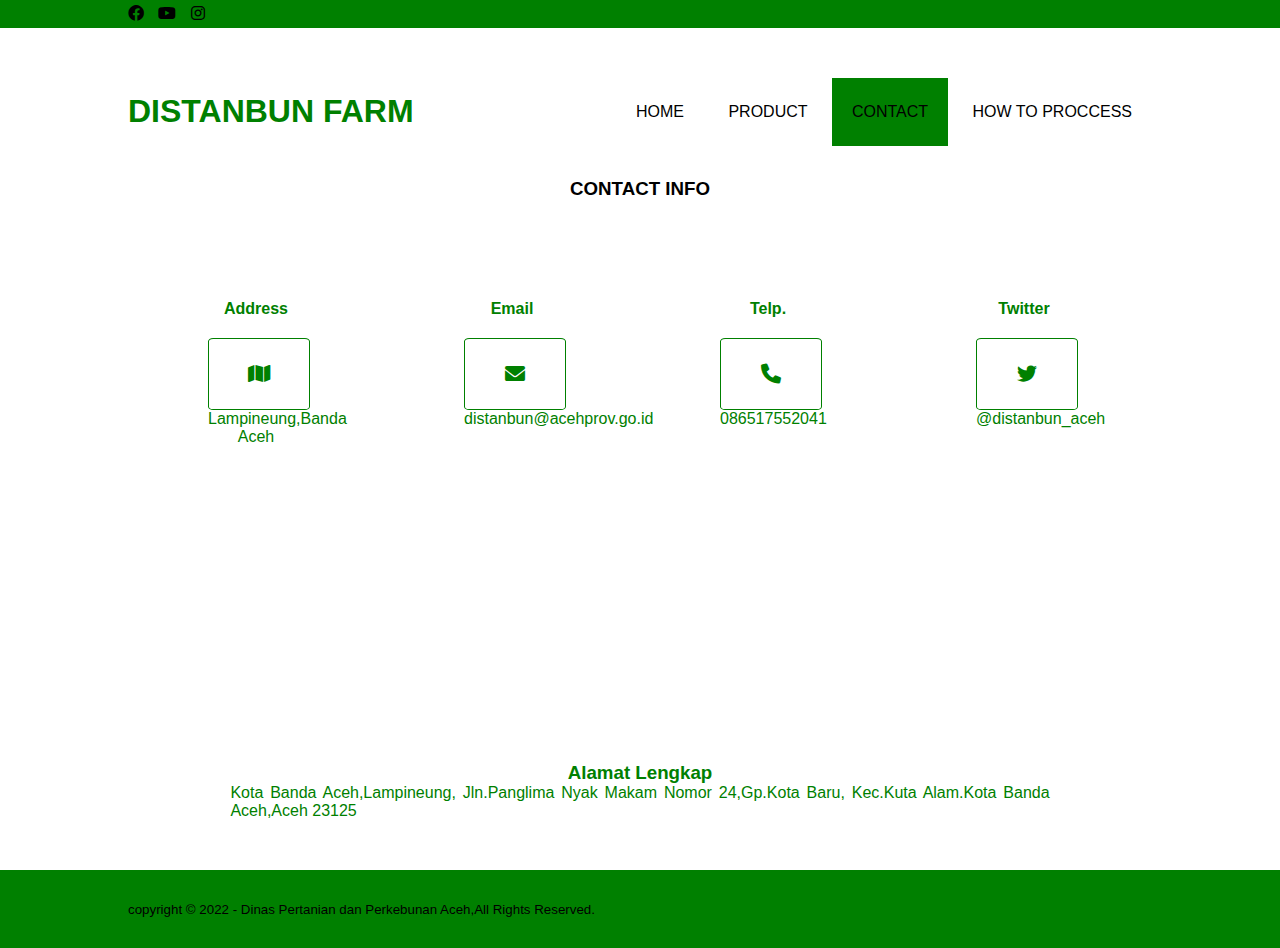
<file: contact.html>
<!DOCTYPE html>
<html>
<head>
	<meta charset="utf-8">
	<meta name="viewport" content="widht=device-widht, initial-scale=1">
	<title>DISTANBUN FARM</title>
	<link rel="stylesheet" type="text/css" href="css/style.css">
	<link rel="stylesheet" type="text/css" href="https://cdnjs.cloudflare.com/ajax/libs/font-awesome/6.0.0-beta3/css/all.min.css">
</head>
<body>

	<!-- header -->
	<div class="medsos">
		<div class="container">
			<ul>
				<li><a href="#"><i class="fab fa-facebook"></i></a></li>
				<li><a href="#"><i class="fab fa-youtube"></i></a></li>
				<li><a href="#"><i class="fab fa-instagram"></i></a></li>
			</ul>
		</div>
	</div>
	<header>
		<div class="container">
			<h1><a href="index.html">DISTANBUN FARM</a></h1>
			<ul>
				<li><a href="index.html">HOME</a></li>
				<li><a href="about.html">PRODUCT</a></li>
				<li class="active"><a href="contact.html">CONTACT</a></li>
				<li><a href="last.html">HOW TO PROCCESS</a></li>
		</ul>
		</div>
	</header>

	<!-- about -->
	<section class="about">
		<div class="container">
			<h3>CONTACT INFO</h3>
			<div class="box">
				<div class="col-4">
					<h4>Address</h4>
					<div class="icon"><i class="fas fa-map"></i></div>
					<p>Lampineung,Banda Aceh</p>
			</div>
			<div class="box">
				<div class="col-4">
					<h4>Email</h4>
					<div class="icon"><i class="fa-solid fa-envelope"></i></div>
					<p>distanbun@acehprov.go.id</p>
			</div>
			<div class="box">
				<div class="col-4">
					<h4>Telp.</h4>
					<div class="icon"><i class="fas fa-phone"></i></div>
					<p>086517552041</p>
			</div>
			<div class="box">
				<div class="col-4">
					<h4>Twitter</h4>
					<div class="icon"><i class="fa-brands fa-twitter"></i></div>
					<p>@distanbun_aceh</p>
			
			</div>
			<iframe src="https://www.google.com/maps/embed?pb=!1m18!1m12!1m3!1d3971.0357276481673!2d95.34093801375178!3d5.5617230959675545!2m3!1f0!2f0!3f0!3m2!1i1024!2i768!4f13.1!3m3!1m2!1s0x3040371b2a23b671%3A0xfd96414425e333e9!2sDinas%20Pertanian%20dan%20Perkebunan%20Aceh!5e0!3m2!1sid!2sid!4v1660880344416!5m2!1sid!2sid" width="300" height="250" style="border:0;" allowfullscreen="" loading="lazy" referrerpolicy="no-referrer-when-downgrade"></iframe>

			<div class="container">
			<h3>Alamat Lengkap</h3>
					<p>Kota Banda Aceh,Lampineung, Jln.Panglima Nyak Makam Nomor 24,Gp.Kota Baru, Kec.Kuta Alam.Kota Banda Aceh,Aceh 23125</p>
		</div>
	</section>

	<!-- footer -->
	<footer>
		<div class="container">
			<small> copyright &copy; 2022 - Dinas Pertanian dan Perkebunan Aceh,All Rights Reserved.</small>
	</footer>
</body>
</html>
</file>
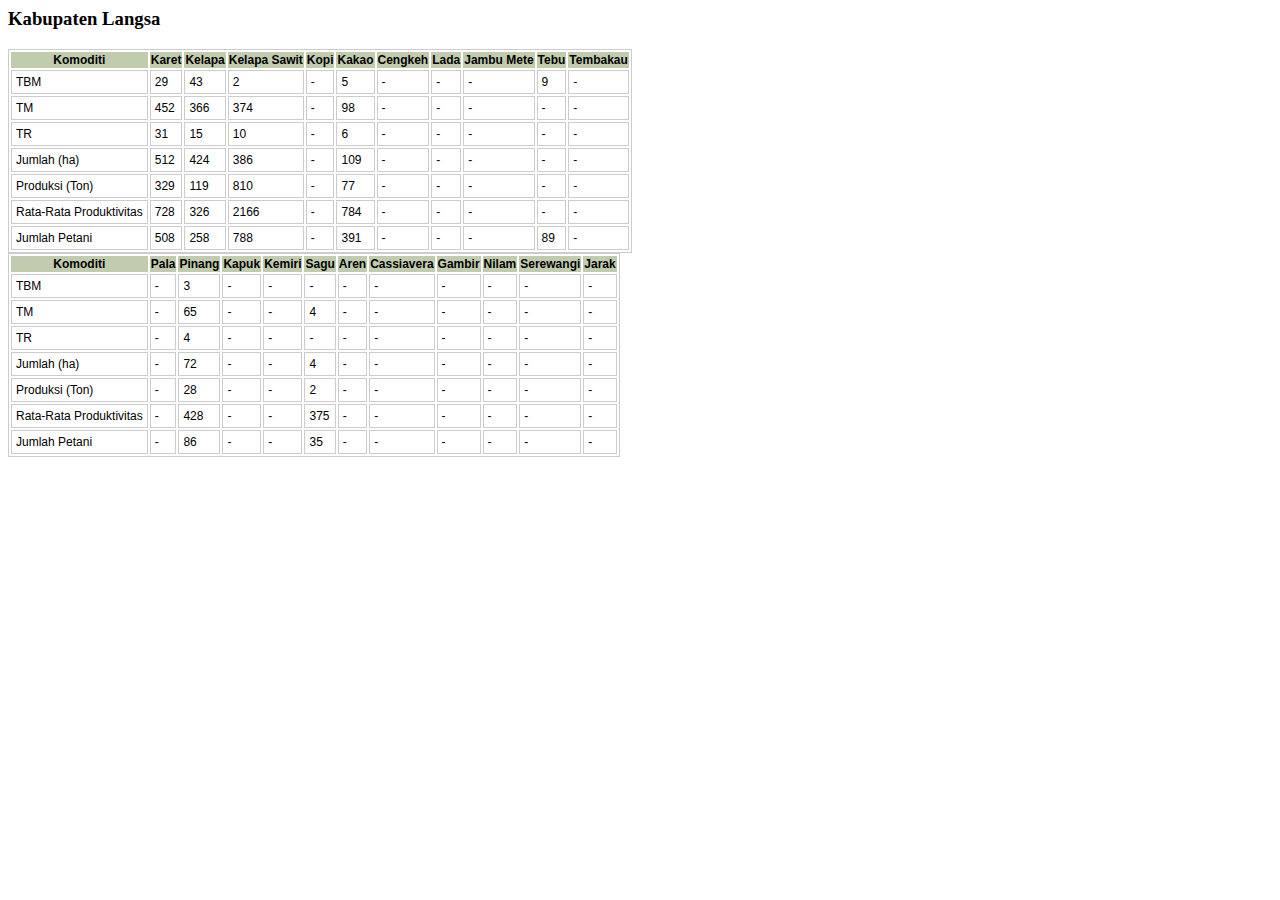
<file: test.html>
<!--services -->
	<section class="services">
		<div class="container">
			<h3>Kabupaten Langsa</h3>
				<meta charset="UTF-8">
			<title>Tableizer using codebeautify.org</title>
			<style type="text/css">     	table.cb-tableizer {     		font-size: 12px;     		border: 1px solid #CCC;      		font-family:Arial, Helvetica, sans-serif;   	}      	.cb-tableizer td {     		padding: 4px;     		margin: 3px;     		border: 1px solid #CCC;     	}     	.cb-tableizer th {     		background-color:#C1CCAF;      		color: #000;     		font-weight: bold;     	}    </style>
		</head>
		<body>
			<table class="cb-tableizer">
				<thead>
					<tr>
				<th>Komoditi</th>
						<th>Karet</th>
						<th>Kelapa</th>
						<th>Kelapa Sawit</th>
						<th>Kopi</th>
						<th>Kakao</th>
						<th>Cengkeh</th>
						<th>Lada</th>
						<th>Jambu Mete</th>
						<th>Tebu</th>
						<th>Tembakau</th>
					</tr>
				</thead>
				<tbody>
					
					<tr>
						<td>TBM</td>
						<td>29</td>
						<td>43</td>
						<td>2</td>
						<td>-</td>
						<td>5</td>
						<td>-</td>
						<td>-</td>
						<td>-</td>
						<td>9</td>
						<td>-</td>
					</tr>
					<tr>
						<td>TM</td>
						<td>452</td>
						<td>366</td>
						<td>374</td>
						<td>-</td>
						<td>98</td>
						<td>-</td>
						<td>-</td>
						<td>-</td>
						<td>-</td>
						<td>-</td>
					</tr>
					<tr>
						<td>TR</td>
						<td>31</td>
						<td>15</td>
						<td>10</td>
						<td>-</td>
						<td>6</td>
						<td>-</td>
						<td>-</td>
						<td>-</td>
						<td>-</td>
						<td>-</td>
					</tr>
					<tr>
						<td>Jumlah (ha)</td>
						<td>512</td>
						<td>424</td>
						<td>386</td>
						<td>-</td>
						<td>109</td>
						<td>-</td>
						<td>-</td>
						<td>-</td>
						<td>-</td>
						<td>-</td>
					</tr>
					<tr>
						<td>Produksi (Ton)</td>
						<td>329</td>
						<td>119</td>
						<td>810</td>
						<td>-</td>
						<td>77</td>
						<td>-</td>
						<td>-</td>
						<td>-</td>
						<td>-</td>
						<td>-</td>
					</tr>
					<tr>
						<td>Rata-Rata Produktivitas</td>
						<td>728</td>
						<td>326</td>
						<td>2166</td>
						<td>-</td>
						<td>784</td>
						<td>-</td>
						<td>-</td>
						<td>-</td>
						<td>-</td>
						<td>-</td>
					</tr>
					<tr>
						<td>Jumlah Petani</td>
						<td>508</td>
						<td>258</td>
						<td>788</td>
						<td>-</td>
						<td>391</td>
						<td>-</td>
						<td>-</td>
						<td>-</td>
						<td>89</td>
						<td>-</td>		
					</tr>
					</tbody>
			</table>
		</body>
	</thead>
</section>


<!--services -->
	<section class="services">
		<div class="container">
				<meta charset="UTF-8">
			<title>Tableizer using codebeautify.org</title>
			<style type="text/css">     	table.cb-tableizer {     		font-size: 12px;     		border: 1px solid #CCC;      		font-family:Arial, Helvetica, sans-serif;   	}      	.cb-tableizer td {     		padding: 4px;     		margin: 3px;     		border: 1px solid #CCC;     	}     	.cb-tableizer th {     		background-color:#C1CCAF;      		color: #000;     		font-weight: bold;     	}    </style>
		</head>
		<body>
			<table class="cb-tableizer">
				<thead>
					<tr>

							<th>Komoditi</th>
						<th>Pala</th>
						<th>Pinang</th>
						<th>Kapuk</th>
						<th>Kemiri</th>
						<th>Sagu</th>
						<th>Aren</th>
						<th>Cassiavera</th>
						<th>Gambir</th>
						<th>Nilam</th>
						<th>Serewangi</th>
						<th>Jarak</th>
					</tr>
				</thead>
				<tbody>
					
					<tr>
						<td>TBM</td>
						<td>-</td>
						<td>3</td>
						<td>-</td>
						<td>-</td>
						<td>-</td>
						<td>-</td>
						<td>-</td>
						<td>-</td>
						<td>-</td>
						<td>-</td>
						<td>-</td>
					</tr>
					<tr>
						<td>TM</td>
						<td>-</td>
						<td>65</td>
						<td>-</td>
						<td>-</td>
						<td>4</td>
						<td>-</td>
						<td>-</td>
						<td>-</td>
						<td>-</td>
						<td>-</td>
						<td>-</td>
					</tr>
					<tr>
						<td>TR</td>
						<td>-</td>
						<td>4</td>
						<td>-</td>
						<td>-</td>
						<td>-</td>
						<td>-</td>
						<td>-</td>
						<td>-</td>
						<td>-</td>
						<td>-</td>
						<td>-</td>
					</tr>
					<tr>
						<td>Jumlah (ha)</td>
						<td>-</td>
						<td>72</td>
						<td>-</td>
						<td>-</td>
						<td>4</td>
						<td>-</td>
						<td>-</td>
						<td>-</td>
						<td>-</td>
						<td>-</td>
						<td>-</td>
					</tr>
					<tr>
						<td>Produksi (Ton)</td>
						<td>-</td>
						<td>28</td>
						<td>-</td>
						<td>-</td>
						<td>2</td>
						<td>-</td>
						<td>-</td>
						<td>-</td>
						<td>-</td>
						<td>-</td>
						<td>-</td>
					</tr>
					<tr>
						<td>Rata-Rata Produktivitas</td>
						<td>-</td>
						<td>428</td>
						<td>-</td>
						<td>-</td>
						<td>375</td>
						<td>-</td>
						<td>-</td>
						<td>-</td>
						<td>-</td>
						<td>-</td>
						<td>-</td>
					</tr>
					<tr>
						<td>Jumlah Petani</td>
						<td>-</td>
						<td>86</td>
						<td>-</td>
						<td>-</td>
						<td>35</td>
						<td>-</td>
						<td>-</td>
						<td>-</td>
						<td>-</td>
						<td>-</td>
						<td>-</td>

					</tr>
					
				</tbody>
			</table>
		</body>
	</html>
</file>
<file: css/style.css>
*{
	padding: 0;
	margin: 0;
	font-family: sans-serif;
}
a{
	color: inherit;
	text-decoration: none;
}
.medsos{
	padding: 5px 0;
	background-color: #008000;
}
.medsos ul li{
	display: inline-block;
	color: #000;
	margin-right: 10px;
}
.container{
	width: 80%;
	margin: 0 auto;
	text-align: justify;
	position: relative;

}
header{
	padding: 50px 0;
}
header h1{
	float: left;
	padding: 15px 0;
	color:#008000;
}
header ul{
	float: right;
}
header ul li{
	display: inline-block;
}
header ul li a{
	padding: 25px 20px;
	display: inline-block;
}
header ul li a:hover{
	background-color:#008000;
	color: #000;
}
.active{
	background-color: #008000;
	color: #000;
}
.banner{
	width: 211vh ;
	height: 75vh ;
	border: 1px solid;
	background-image: url(../img/banner.png);
	background-size: cover;
	position: justify;
	display: flex;
	justify-content: justify;
	align-items: justify;
}
.banner h2{
	color: #000;
	z-index: 1;
	padding: 30px 5px;
	border: 3px solid #000;
	justify;
}
section{
	padding: 50px 0;
	justify;
}
section h3{
	text-align: center;
	justify;
}
.about{
	text-align: justify;
}
footer{
	padding: 30px 0;
	background-color: #008000;
	color: #000;
	text-align: center;
}
.services{
	background-color: #a8afb2;
	position: relative;
}
.box{
	color: #008000;
}
.box:after{
	content: " ";
	display: block;
	clear: both;
}
.box .col-4 {
	width: 25%;
	padding: 80px;
	box-sizing: border-box;
	text-align: center;
	float: left;
}
.icon{
	width: 100px;
	height: 70px;
	border: 1px solid;
	border-radius: 5%;
	text-align: center;
	line-height: 70px;
	font-size: 20px;
	margin: 0 auto;
}
.box .col-4 h4{
	margin: 20px 0;
}
</file>
